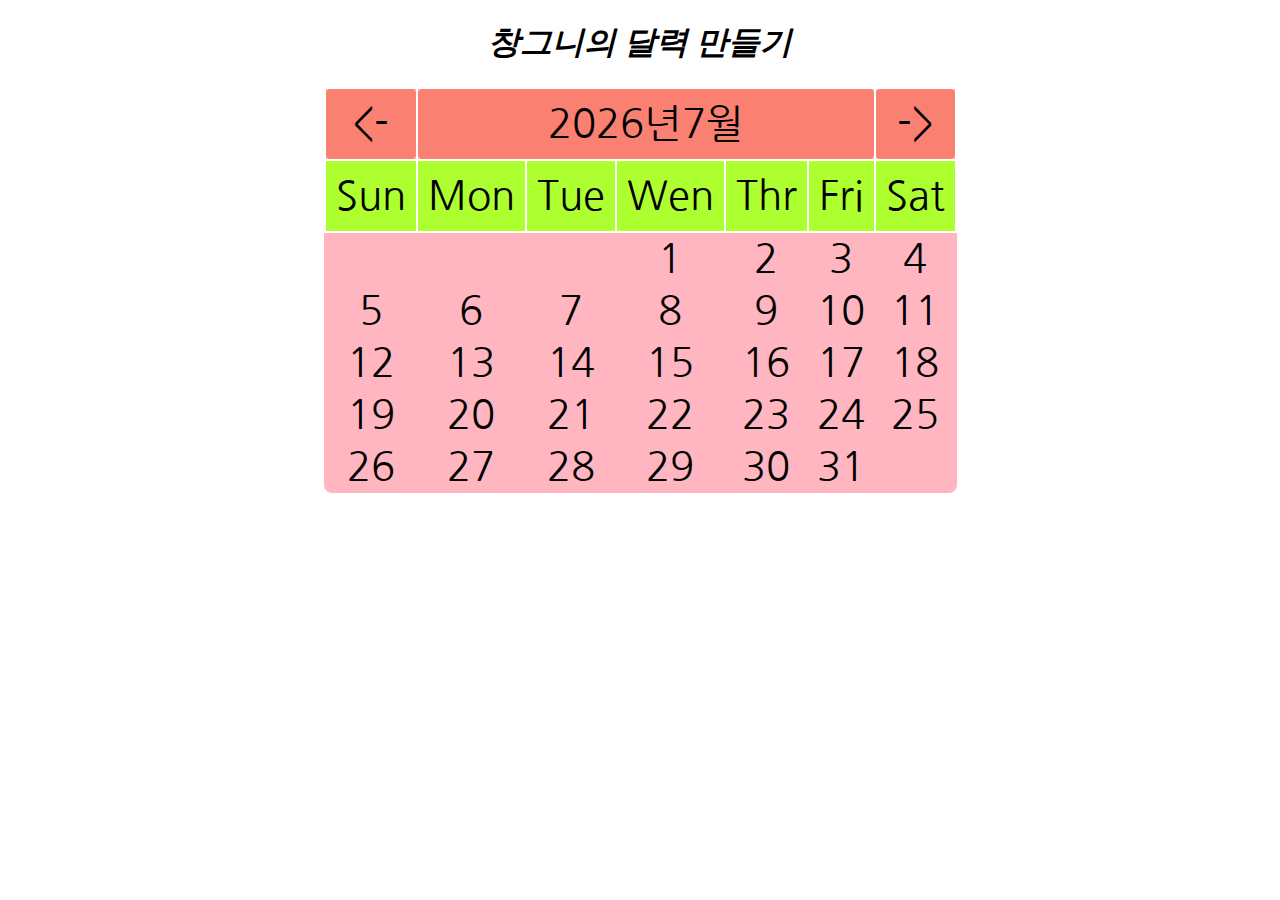
<file: index.html>
<!DOCTYPE html>
<html>
  <head>
    <meta charset="utf-8">
    <title>Calendar Setting</title>
    <link rel="stylesheet" href="style.css">
	<script type="text/javascript" src="script.js"></script>
	
  </head>
  <body>
    <h1 class="firstClass" >창그니의 달력 만들기</h1>
    <table id ="WholeCalendar">
      <thead>
      <tr class ="ToMonth2">
        <td><label onclick="prevCal()"> <- </label></td> 
        <td id="tbCalendarYM" colspan="5"> YYYY년 M월 </td>
        <td><label onclick ="nextCal()">-></label></td>

      </tr>
      <tr class='Special'>
        <td>Sun</td>
        <td>Mon</td>
        <td>Tue</td>
        <td>Wen</td>
        <td>Thr</td>
        <td>Fri</td>
        <td>Sat</td>

      </tr> <!-- 총 6주차 까지 잇으므로 6개 만든다 -->
    </thead>
    <tbody>
        <tr class="ViewDate">
          <td>1</td>
          <td>1</td>
          <td>1</td>
          <td>1</td>
          <td>1</td>
          <td>1</td>
          <td>1</td>
        </tr>
        <tr>
          <td>2</td>
          <td>2</td>
          <td>2</td>
          <td>2</td>
          <td>2</td>
          <td>2</td>
          <td>2</td>
        </tr>
        <tr>
          <td>3</td>
          <td>3</td>
          <td>3</td>
          <td>3</td>
          <td>3</td>
          <td>3</td>
          <td>3</td>
        </tr>
        <tr>
          <td>4</td>
          <td>4</td>
          <td>4</td>
          <td>4</td>
          <td>4</td>
          <td>4</td>
          <td>4</td>
        </tr>
        <tr>
          <td>5</td>
          <td>5</td>
          <td>5</td>
          <td>5</td>
          <td>5</td>
          <td>5</td>
          <td>5</td>
        </tr>
        <tr>
          <td>6</td>
          <td>6</td>
          <td>6</td>
          <td>6</td>
          <td>6</td>
          <td>6</td>
          <td>6</td>
        </tr>
      </tbody>
    </table>


    <table id ="snake" >
      </table>
      





  </body>
</html>

<!--
1. 폴더 만들고 git init
2. eamil, name
3. add, commit
4. add remote



1. commit
2. pushw


-->
</file>
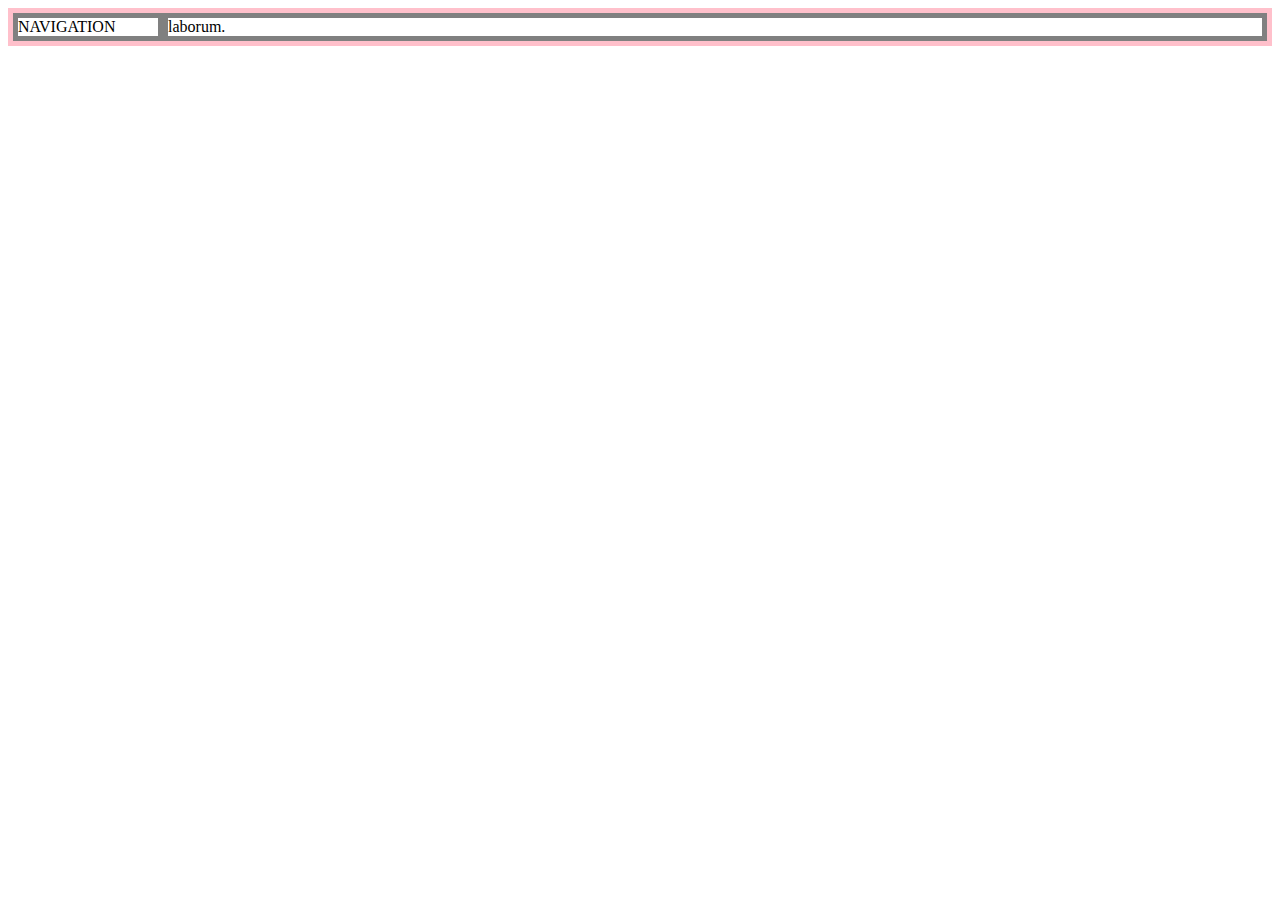
<file: hello.html>
<!DOCTYPE html>
<html>
  <head>
    <meta charset="utf-8">
    <title></title>
    <link rel="stylesheet" href="style.css">
	<script type="text/javascript" src="script.js"></script>
	
  </head>
  <body>
    <div id="grid">
      <div>NAVIGATION</div>
      <div>laborum.</div>
    </div>


  </body>
</html>

<!--
1. 폴더 만들고 git init
2. eamil, name
3. add, commit
4. add remote

1. commit
2. push


-->
</file>
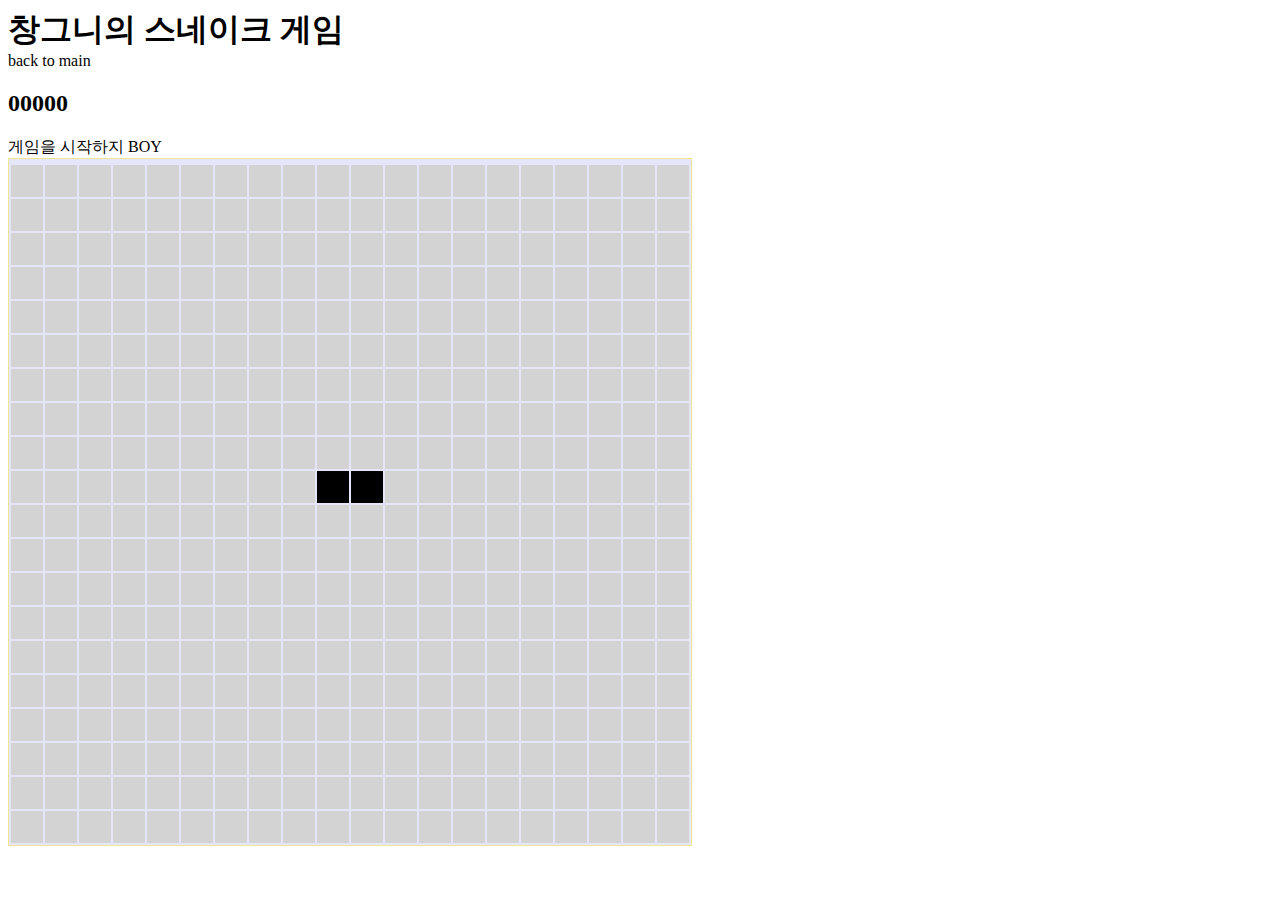
<file: snake.html>
<!DOCTYPE html>
<html>
  <head>
    <meta charset="utf-8">
    <title>Snake Setting</title>
    <link rel="stylesheet" href="makeSnake.css">
	
</head>

<body>
    <h1> 창그니의 스네이크 게임</h1>
    <nav>
        <a herf="index.html">back to main</a>
    </nav>

    <article id ="article">
        <div id = "score_board">
            <H2 id ="Your score"> 00000</H2>
        </div>

    
    
        <table id="field">
                <thead>
                  <tr> 게임을 시작하지 BOY
                    <th></th>
                    <th></th>
                    <th></th>
                    <th></th>
                    <th></th>
                    <th></th>
                    <th></th>
                    <th></th>
                    <th></th>
                    <th></th>
                    <th></th>
                    <th></th>
                    <th></th>
                    <th></th>
                    <th></th>
                    <th></th>
                    <th></th>
                    <th></th>
                    <th></th>
                    <th></th>
                  </tr>
                </thead>
                <tbody>
                  <tr>
                    <td></td>
                    <td></td>
                    <td></td>
                    <td></td>
                    <td></td>
                    <td></td>
                    <td></td>
                    <td></td>
                    <td></td>
                    <td></td>
                    <td></td>
                    <td></td>
                    <td></td>
                    <td></td>
                    <td></td>
                    <td></td>
                    <td></td>
                    <td></td>
                    <td></td>
                    <td></td>
                  </tr>
                  <tr>
                    <td></td>
                    <td></td>
                    <td></td>
                    <td></td>
                    <td></td>
                    <td></td>
                    <td></td>
                    <td></td>
                    <td></td>
                    <td></td>
                    <td></td>
                    <td></td>
                    <td></td>
                    <td></td>
                    <td></td>
                    <td></td>
                    <td></td>
                    <td></td>
                    <td></td>
                    <td></td>
                  </tr>
                  <tr>
                    <td></td>
                    <td></td>
                    <td></td>
                    <td></td>
                    <td></td>
                    <td></td>
                    <td></td>
                    <td></td>
                    <td></td>
                    <td></td>
                    <td></td>
                    <td></td>
                    <td></td>
                    <td></td>
                    <td></td>
                    <td></td>
                    <td></td>
                    <td></td>
                    <td></td>
                    <td></td>
                  </tr>
                  <tr>
                    <td></td>
                    <td></td>
                    <td></td>
                    <td></td>
                    <td></td>
                    <td></td>
                    <td></td>
                    <td></td>
                    <td></td>
                    <td></td>
                    <td></td>
                    <td></td>
                    <td></td>
                    <td></td>
                    <td></td>
                    <td></td>
                    <td></td>
                    <td></td>
                    <td></td>
                    <td></td>
                  </tr>
                  <tr>
                    <td></td>
                    <td></td>
                    <td></td>
                    <td></td>
                    <td></td>
                    <td></td>
                    <td></td>
                    <td></td>
                    <td></td>
                    <td></td>
                    <td></td>
                    <td></td>
                    <td></td>
                    <td></td>
                    <td></td>
                    <td></td>
                    <td></td>
                    <td></td>
                    <td></td>
                    <td></td>
                  </tr>
                  <tr>
                    <td></td>
                    <td></td>
                    <td></td>
                    <td></td>
                    <td></td>
                    <td></td>
                    <td></td>
                    <td></td>
                    <td></td>
                    <td></td>
                    <td></td>
                    <td></td>
                    <td></td>
                    <td></td>
                    <td></td>
                    <td></td>
                    <td></td>
                    <td></td>
                    <td></td>
                    <td></td>
                  </tr>
                  <tr>
                    <td></td>
                    <td></td>
                    <td></td>
                    <td></td>
                    <td></td>
                    <td></td>
                    <td></td>
                    <td></td>
                    <td></td>
                    <td></td>
                    <td></td>
                    <td></td>
                    <td></td>
                    <td></td>
                    <td></td>
                    <td></td>
                    <td></td>
                    <td></td>
                    <td></td>
                    <td></td>
                  </tr>
                  <tr>
                    <td></td>
                    <td></td>
                    <td></td>
                    <td></td>
                    <td></td>
                    <td></td>
                    <td></td>
                    <td></td>
                    <td></td>
                    <td></td>
                    <td></td>
                    <td></td>
                    <td></td>
                    <td></td>
                    <td></td>
                    <td></td>
                    <td></td>
                    <td></td>
                    <td></td>
                    <td></td>
                  </tr>
                  <tr>
                    <td></td>
                    <td></td>
                    <td></td>
                    <td></td>
                    <td></td>
                    <td></td>
                    <td></td>
                    <td></td>
                    <td></td>
                    <td></td>
                    <td></td>
                    <td></td>
                    <td></td>
                    <td></td>
                    <td></td>
                    <td></td>
                    <td></td>
                    <td></td>
                    <td></td>
                    <td></td>
                  </tr>
                  <tr>
                    <td></td>
                    <td></td>
                    <td></td>
                    <td></td>
                    <td></td>
                    <td></td>
                    <td></td>
                    <td></td>
                    <td></td>
                    <td></td>
                    <td></td>
                    <td></td>
                    <td></td>
                    <td></td>
                    <td></td>
                    <td></td>
                    <td></td>
                    <td></td>
                    <td></td>
                    <td></td>
                  </tr>
                  <tr>
                    <td></td>
                    <td></td>
                    <td></td>
                    <td></td>
                    <td></td>
                    <td></td>
                    <td></td>
                    <td></td>
                    <td></td>
                    <td></td>
                    <td></td>
                    <td></td>
                    <td></td>
                    <td></td>
                    <td></td>
                    <td></td>
                    <td></td>
                    <td></td>
                    <td></td>
                    <td></td>
                  </tr>
                  <tr>
                    <td></td>
                    <td></td>
                    <td></td>
                    <td></td>
                    <td></td>
                    <td></td>
                    <td></td>
                    <td></td>
                    <td></td>
                    <td></td>
                    <td></td>
                    <td></td>
                    <td></td>
                    <td></td>
                    <td></td>
                    <td></td>
                    <td></td>
                    <td></td>
                    <td></td>
                    <td></td>
                  </tr>
                  <tr>
                    <td></td>
                    <td></td>
                    <td></td>
                    <td></td>
                    <td></td>
                    <td></td>
                    <td></td>
                    <td></td>
                    <td></td>
                    <td></td>
                    <td></td>
                    <td></td>
                    <td></td>
                    <td></td>
                    <td></td>
                    <td></td>
                    <td></td>
                    <td></td>
                    <td></td>
                    <td></td>
                  </tr>
                  <tr>
                    <td></td>
                    <td></td>
                    <td></td>
                    <td></td>
                    <td></td>
                    <td></td>
                    <td></td>
                    <td></td>
                    <td></td>
                    <td></td>
                    <td></td>
                    <td></td>
                    <td></td>
                    <td></td>
                    <td></td>
                    <td></td>
                    <td></td>
                    <td></td>
                    <td></td>
                    <td></td>
                  </tr>
                  <tr>
                    <td></td>
                    <td></td>
                    <td></td>
                    <td></td>
                    <td></td>
                    <td></td>
                    <td></td>
                    <td></td>
                    <td></td>
                    <td></td>
                    <td></td>
                    <td></td>
                    <td></td>
                    <td></td>
                    <td></td>
                    <td></td>
                    <td></td>
                    <td></td>
                    <td></td>
                    <td></td>
                  </tr>
                  <tr>
                    <td></td>
                    <td></td>
                    <td></td>
                    <td></td>
                    <td></td>
                    <td></td>
                    <td></td>
                    <td></td>
                    <td></td>
                    <td></td>
                    <td></td>
                    <td></td>
                    <td></td>
                    <td></td>
                    <td></td>
                    <td></td>
                    <td></td>
                    <td></td>
                    <td></td>
                    <td></td>
                  </tr>
                  <tr>
                    <td></td>
                    <td></td>
                    <td></td>
                    <td></td>
                    <td></td>
                    <td></td>
                    <td></td>
                    <td></td>
                    <td></td>
                    <td></td>
                    <td></td>
                    <td></td>
                    <td></td>
                    <td></td>
                    <td></td>
                    <td></td>
                    <td></td>
                    <td></td>
                    <td></td>
                    <td></td>
                  </tr>
                  <tr>
                    <td></td>
                    <td></td>
                    <td></td>
                    <td></td>
                    <td></td>
                    <td></td>
                    <td></td>
                    <td></td>
                    <td></td>
                    <td></td>
                    <td></td>
                    <td></td>
                    <td></td>
                    <td></td>
                    <td></td>
                    <td></td>
                    <td></td>
                    <td></td>
                    <td></td>
                    <td></td>
                  </tr>
                  <tr>
                    <td></td>
                    <td></td>
                    <td></td>
                    <td></td>
                    <td></td>
                    <td></td>
                    <td></td>
                    <td></td>
                    <td></td>
                    <td></td>
                    <td></td>
                    <td></td>
                    <td></td>
                    <td></td>
                    <td></td>
                    <td></td>
                    <td></td>
                    <td></td>
                    <td></td>
                    <td></td>
                  </tr>
                  <tr>
                    <td></td>
                    <td></td>
                    <td></td>
                    <td></td>
                    <td></td>
                    <td></td>
                    <td></td>
                    <td></td>
                    <td></td>
                    <td></td>
                    <td></td>
                    <td></td>
                    <td></td>
                    <td></td>
                    <td></td>
                    <td></td>
                    <td></td>
                    <td></td>
                    <td></td>
                    <td></td>
                  </tr>
                </tbody>
                </table>

    <!--<div id="keyboard">
        <div class="move">
            <a class ="key" data-keycode="38" > ↑ </a>
            <div>
            <a class ="key" data-keycode="37" id="left_key">←</a>
            <a class ="key"> # </a>
            <a class="key" data-keycode="39" id = "right_key">→</a>
        </div>
        <a class="key" data-keycode="40">↓</a>
        </div>
    </div>
    !-->


    </article>
</body>

<script type="text/javascript" src="SnakeStyle.js"></script>
</file>
<file: style.css>
@import url('https://fonts.googleapis.com/css2?family=Nanum+Gothic&display=swap');
#grid{
  border:5px solid pink;
  display:grid;
  grid-template-columns: 150px 1fr;
}
div{
  border:5px solid gray;
}
.firstClass{
  text-align :center; text-decoration-color: aqua; font-style: italic ;
}
#WholeCalendar{
  /*border: 5px solid pink;
  display: initial;
  padding : 10px;
  border-collapse: separate;*/
  margin:auto;
  text-align: center;
  font-size : 40px;
  background-color: lightpink;
  font-family: 'Nanum Gothic', sans-serif;
  border-collapse: collapse;
  border-radius: 8px;

  /*border-spacing: 3px;*/
}

.ToMonth2 td{
  font-size: 40px;
  background-color: salmon;
  padding : 10px;
  border : 2px solid white;
  text-align : center;
  border-radius: 8px;
}

.Special td{
  font-size: 40px;
  background-color: greenyellow;
  padding : 10px;
  border : 2px solid white;
  text-align: center;


}

/*td {
  font-size: 40px;
  background-color: pink;
  padding : 10px;
  border : 2px solid white;
  text-align: center;

}*/
</file>
<file: makeSnake.css>
body{

}

h1{
    margin: 0;
}

article{
    display: inline;
    justify-content: center;
    align-items: center;
}

article a{
    font-size: 40px;
}

table{
    margin : 0;
    border-color: khaki;
    border-style: solid;
    background-color: lavender;
    border-width: 1px;
    text-align: center;
}

td{
	width : 30px;
	height : 30px;
	background-color: lightgrey;
}

.snake-head{
    background-color: black;
}
</file>
